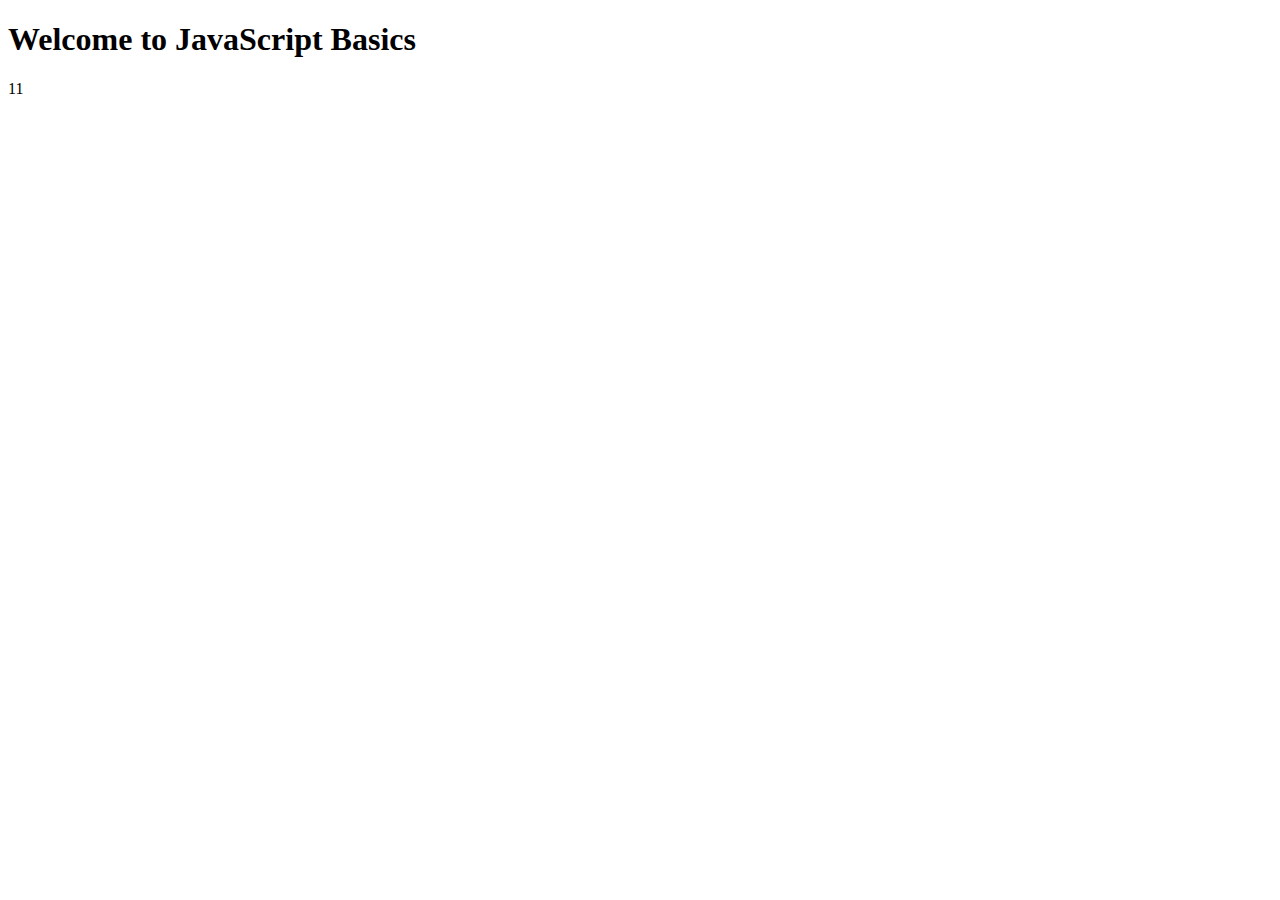
<file: index.html>
<!DOCTYPE html>
<html lang="en">
<head>
    <meta charset="UTF-8">
    <meta name="viewport" content="width=device-width, initial-scale=1.0">
    <title>Javascript Basics</title>

    <link rel="stylesheet" href="style.css">
</head>
<body>
    <h1 id="heading1">Hello, World!</h1>
    <p id="paragraph1"></p>

    <script>
        document.getElementById("heading1").innerHTML = "Welcome to JavaScript Basics";
        document.getElementById("paragraph1").innerHTML = 5+6; 
    </script>
</body>
</html>
</file>
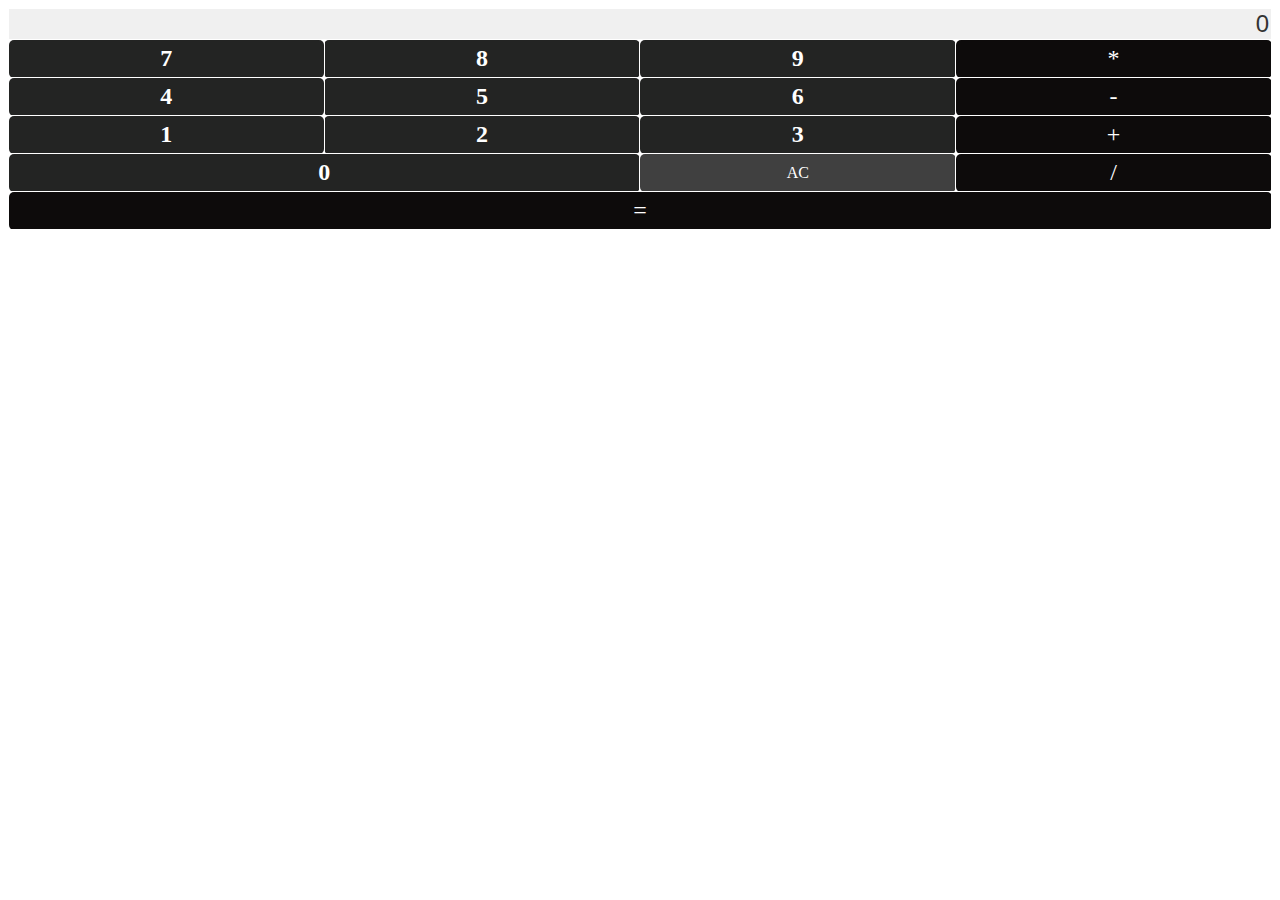
<file: calculator.html>
<html lang="en">
<head>
    <meta charset="UTF-8">
    <meta name="viewport" content="width=device-width, initial-scale=1.0">
    <title>Basic Calculator</title>

    <link rel="stylesheet" href="style.css">
</head>
<body>
    <table border="0" ">
        <tr>
            <td colspan="4" style="text-align: center;">
                <input type="text" id="display" value="0" readonly style="width: 100%; font-size: 24px; text-align: right;">  
            </td>
        </tr>
        <tr>
            <td class="digitButton" onclick="digitButtonPressed(7)">7</td>
            <td class="digitButton" onclick="digitButtonPressed(8)">8</td>
            <td class="digitButton" onclick="digitButtonPressed(9)">9</td>
            <td class="operatorButton" onclick="setOperation('*')">*</td>
        </tr>
        <tr>
            <td class="digitButton" onclick="digitButtonPressed(4)">4</td>
            <td class="digitButton"onclick="digitButtonPressed(5)">5</td>
            <td class="digitButton"onclick="digitButtonPressed(6)">6</td>
            <td class="operatorButton" onclick="setOperation('-')">-</td>
        </tr>
        <tr>
            <td class="digitButton" onclick="digitButtonPressed(1)">1</td>
            <td class="digitButton" onclick="digitButtonPressed(2)">2</td>
            <td class="digitButton" onclick="digitButtonPressed(3)">3</td>
            <td class="operatorButton" onclick="setOperation('+')">+</td>
        </tr>
        <tr>
            <td colspan="2" class="digitButton" onclick="digitButtonPressed(0)">0</td>
            <td class="ACButton" onclick="operatorAC()">AC</td>
            <td class="operatorButton" onclick="setOperation('/')">/</td>
        </tr>
        <tr>
            <td colspan="4" class="operatorButton" onclick="calculateResult()">=</td>

        </tr>
    </table>

    <script>
        var newline = true
        var value1;
        var currentOperator;

        function digitButtonPressed(digit){
            if(newline) {
                document.getElementById("display").value = digit;
                newline = false;
            }else{
                var currentValue = document.getElementById("display").value;
                document.getElementById("display").value = currentValue + digit;    
            }
        }

        function operatorAC() {
            document.getElementById("display").value = 0;
            newline = true;
        }

        function setOperation(operator) {
            currentOperator = operator;
            value1 = parseFloat(document.getElementById("display").value);
            newline = true;

           /* var currentValue = document.getElementById("display").value;
            if (currentValue !== "0") {
                document.getElementById("display").value = currentValue + " " + operator + " ";
                newline = true;
            }*/
        }

        function calculateResult() {
            var value2 = parseFloat(document.getElementById("display").value);
            var result;

             switch (currentOperator) {
                case '+':
                    result = value1 + value2;
                    break;
                case '-':
                    result = value1 - value2;
                    break;
                case '*':
                    result = value1 * value2;
                    break;
                case '/':
                    if (value2 === 0) {
                        alert("Cannot divide by zero");
                        return;
                    }
                    result = value1 / value2;
                    break;
                default:
                    alert("Invalid operation");
                    return;
            }

            document.getElementById("display").value = result;
            newline = true;
        }
    </script>

</body>
</html>
</file>
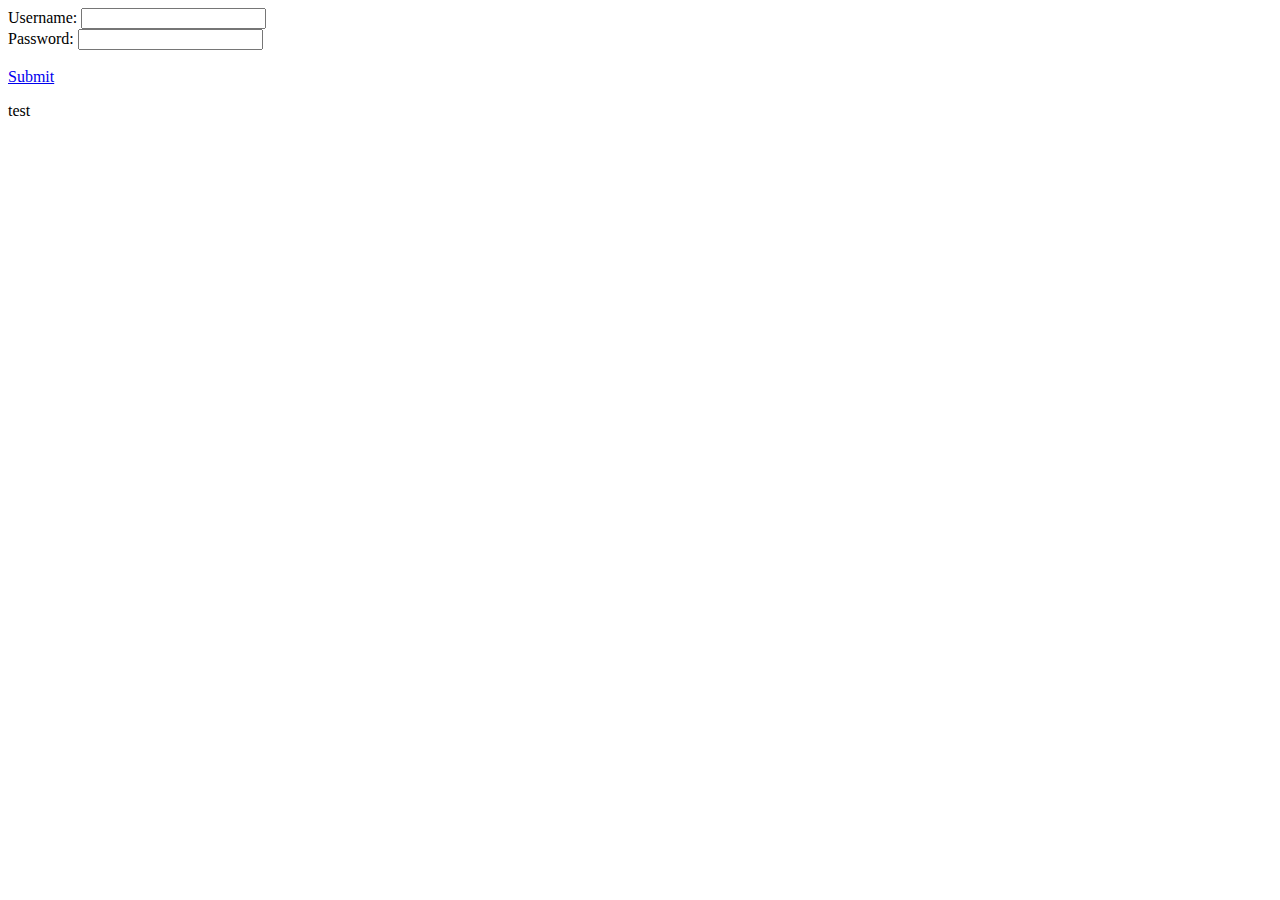
<file: password.html>
<!DOCTYPE html>
<html lang="en">
<head>
    <meta charset="UTF-8">
    <meta name="viewport" content="width=device-width, initial-scale=1.0">
    <title>Password Validation</title>
    <link rel="stylesheet" href="style.css">
</head>
<body>
    <form id="passwordForm" >
        <label for="username">Username:</label>
        <input type="text" id="username" name="username" required><br/>

        <label for="password">Password:</label>
        <input type="password" id="password" name="password" required><br/>

        <br/>
        <a href="#" onclick="verifyUser()">Submit</a>
    </form>
   <p id="output">test</p>

   <script>

    function verifyUser()
    {
        var username = document.getElementById("username").value;
        var password = document.getElementById("password").value;


        if (username === "") {
            alert("Username cannot be empty.");
            return false;
        }

        checkUserCred(username, password);

    }

    function checkUserCred(username, password) {
        var systemUsername = "admin";
        var systemPassword = "password123";

        if (username === systemUsername && password === systemPassword) {
            document.getElementById("output").innerHTML = "Login successful!";
        } else {
            document.getElementById("output").innerHTML = "Invalid username or password.";
        }
    }
    /*var password = document.getElementById("password").value;
    var confirmPassword = document.getElementById("confirmPassword").value;

    var output = document.getElementById("output");

    if (password === confirmPassword) {
        output.innerHTML = "Passwords match!";
    } else {
        output.innerHTML = "Passwords do not match.";
    }*/
   </script>
</body>
</html>
</file>
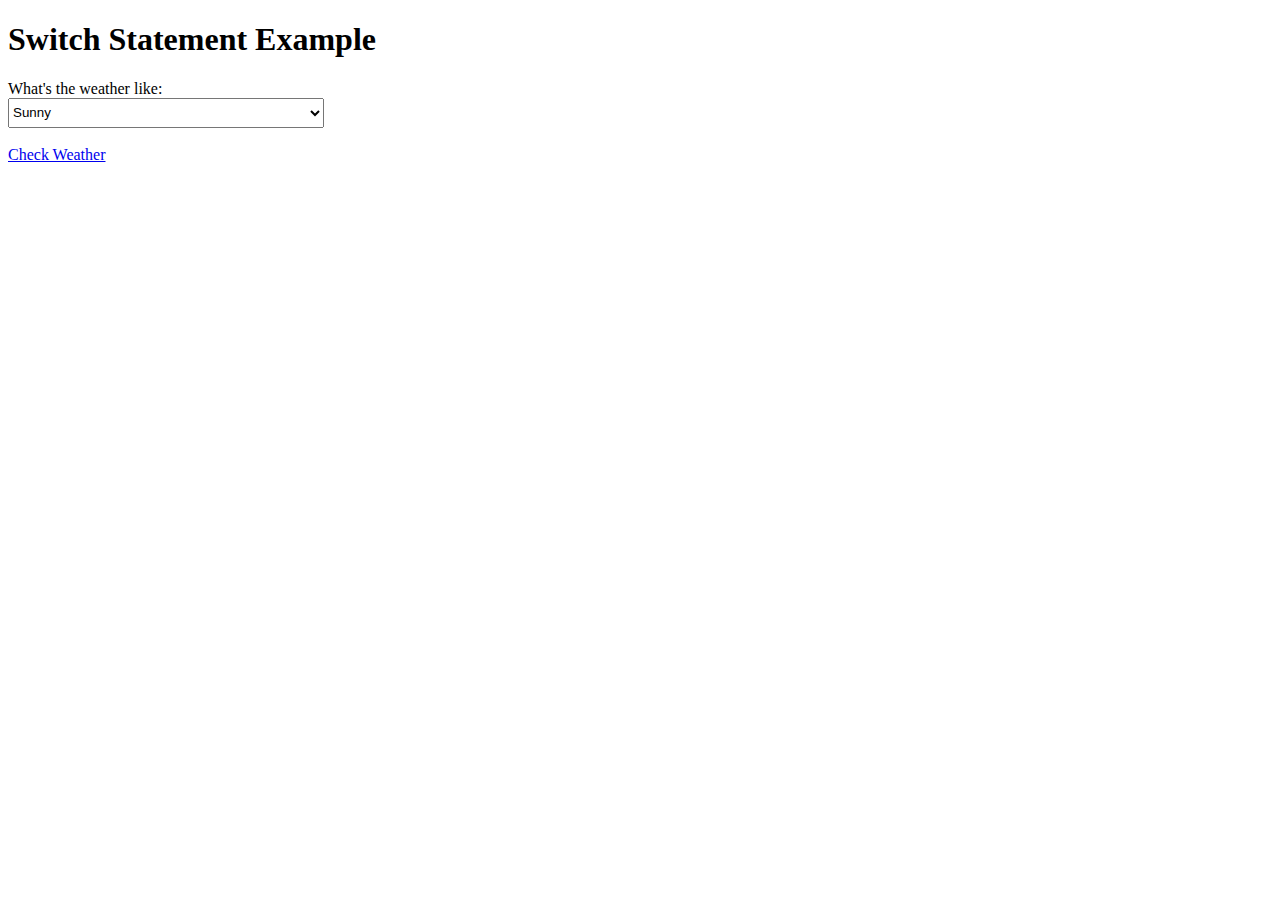
<file: switch.html>
<!DOCTYPE html>
<html lang="en"> 
<head>
    <meta charset="UTF-8">
    <meta name="viewport" content="width=device-width, initial-scale=1.0">
    <title>Switch Statement Example</title>
    <link rel="stylesheet" href="style.css">
</head>
<body>
    <h1>Switch Statement Example</h1>
    <label for="weather">What's the weather like:</label><br/>
    <select id="weather" name="weather">
        <option value="sunny">Sunny</option>
        <option value="rainy">Rainy</option>
        <option value="cloudy">Cloudy</option>
        <option value="snowy">Snowy</option>
        <option value="windy">Windy</option>

    </select><br/>
<br/>
    <a href="#" onclick="showWeatherMessage()">Check Weather</a>
    <p id="weatherMessage"></p>
    <script>
        function showWeatherMessage() {
            var weather = document.getElementById("weather").value;
            var message = "";

            switch (weather) {
                case "sunny":
                    message = "It's a bright and sunny day!";
                    break;
                case "rainy":
                    message = "Don't forget your umbrella!";
                    break;
                case "cloudy":
                    message = "It might rain later.";
                    break;
                case "snowy":
                    message = "Time to build a snowman!";
                    break;
                case "windy":
                    message = "Hold onto your hat!";
                    break;
                default:
                    message = "Weather not recognized.";
            }

            document.getElementById("weatherMessage").innerText = message;
        }
    </script>
</body>
</html>
</file>
<file: style.css>
#weather {
    width: 25%;
    height: 30px;
}

table {
    color: white;
    text-align: center;
    border-collapse: collapse;
}
tr {
    width: 16vh;
    /*background-color: #333;*/
   
}

td {
    width: 25vw;
    border-radius: 5px;
    padding: 0px;
    border:1px solid #fff;
    cursor: pointer;
   
}

#display {
    width: 100%;
    background-color: #f0f0f0;
    font-size: 24px;
    text-align: right;
    color: #333;
    border: 0px;
}

.digitButton {
    background-color: #232423; 
    padding: 5px;
    color: white;
    font-size: 24px;
    font-weight: bold;
    border: 1px solid #fff;
    border-radius: 5px;
}

.operatorButton {
    background-color: #0d0b0b; 
    padding: 5px;
    font-size: 24px;
    border: 1px solid #fff;
    border-radius: 5px;
}

.acButton {
    background-color: rgb(64, 64, 64); 
}
</file>
